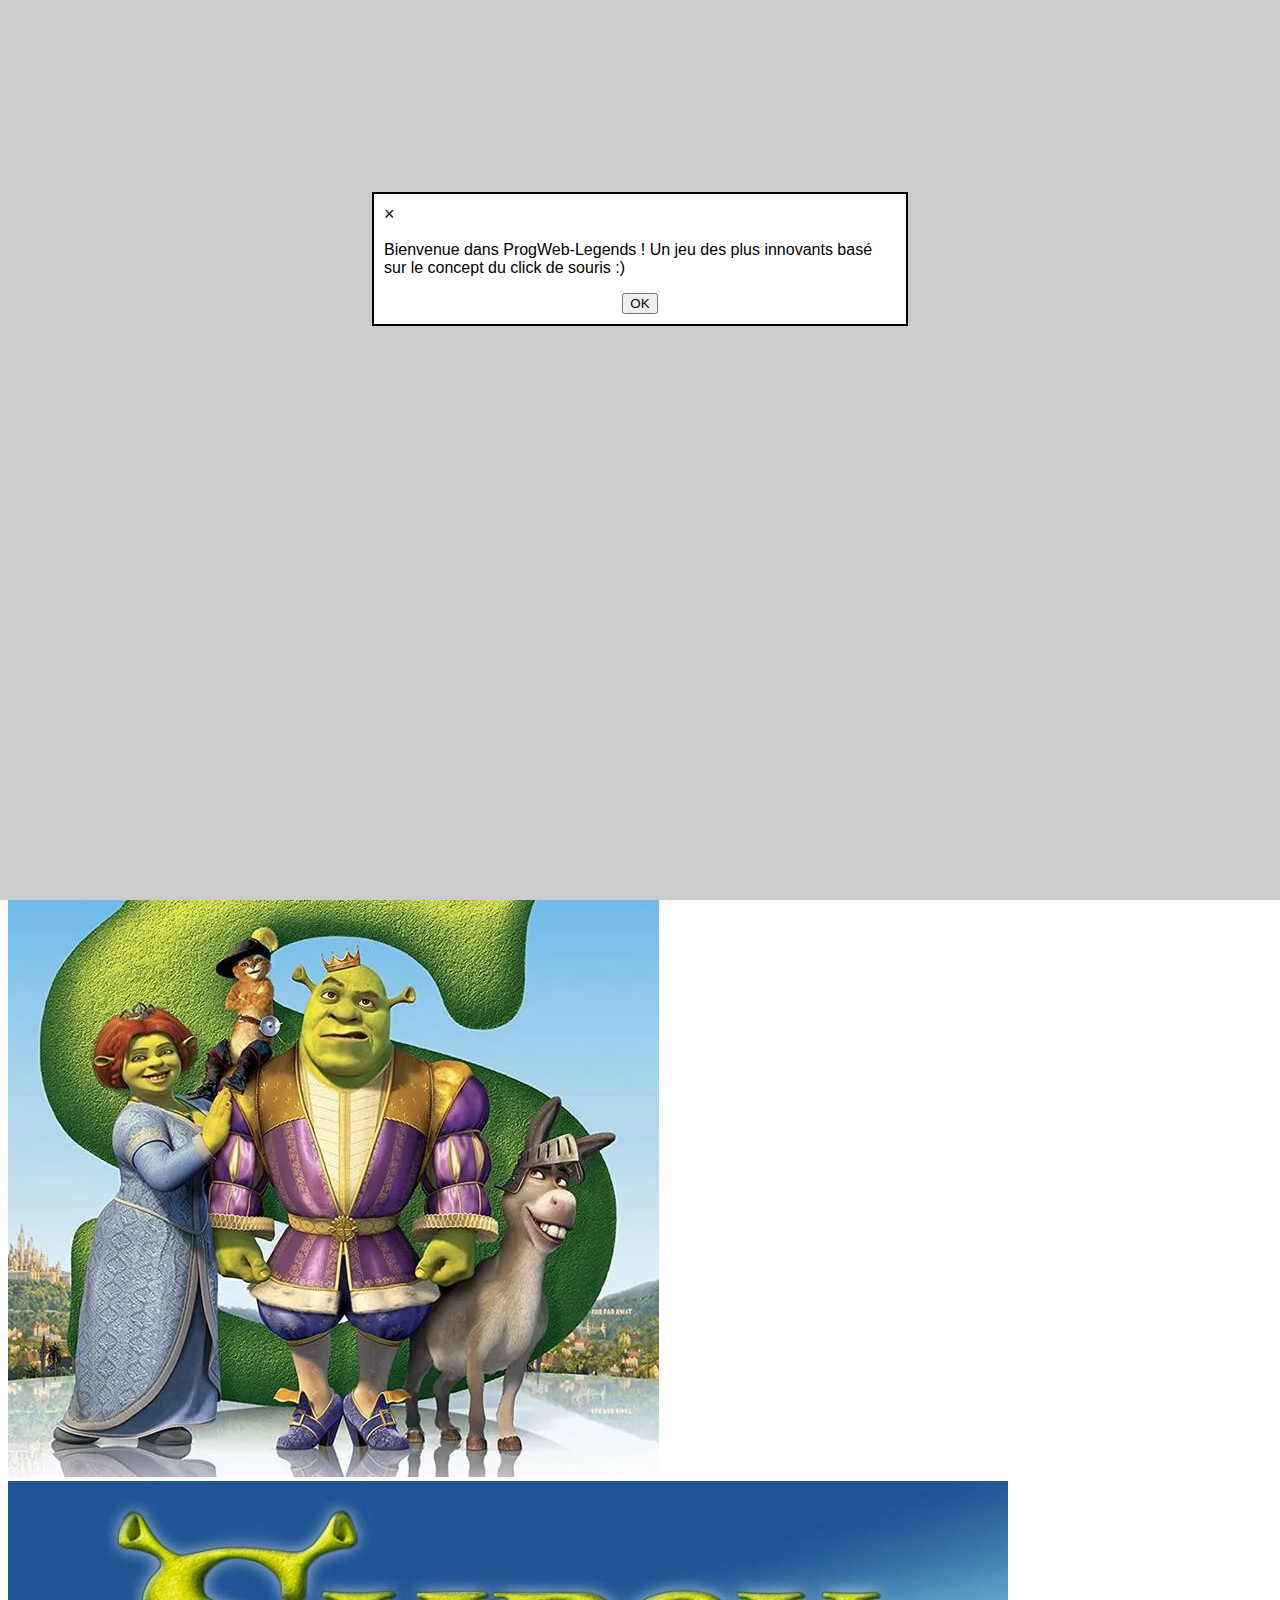
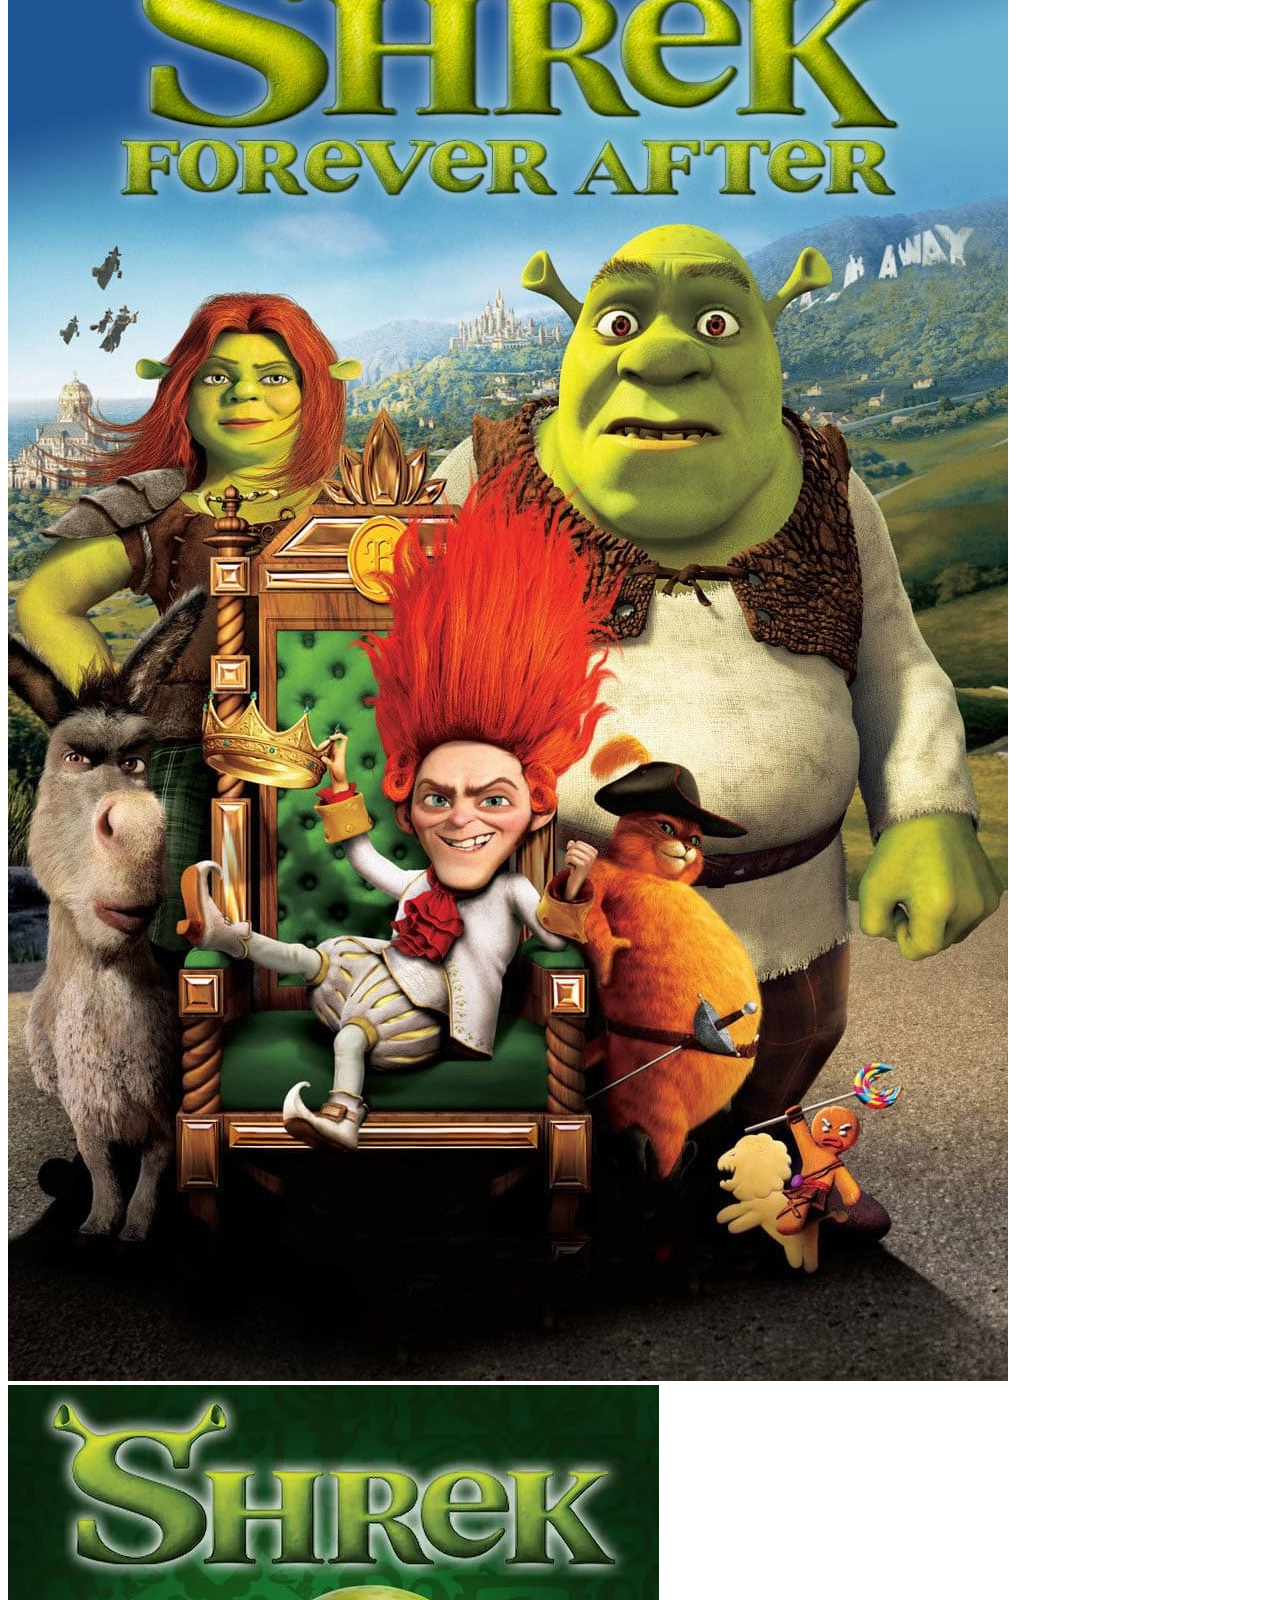
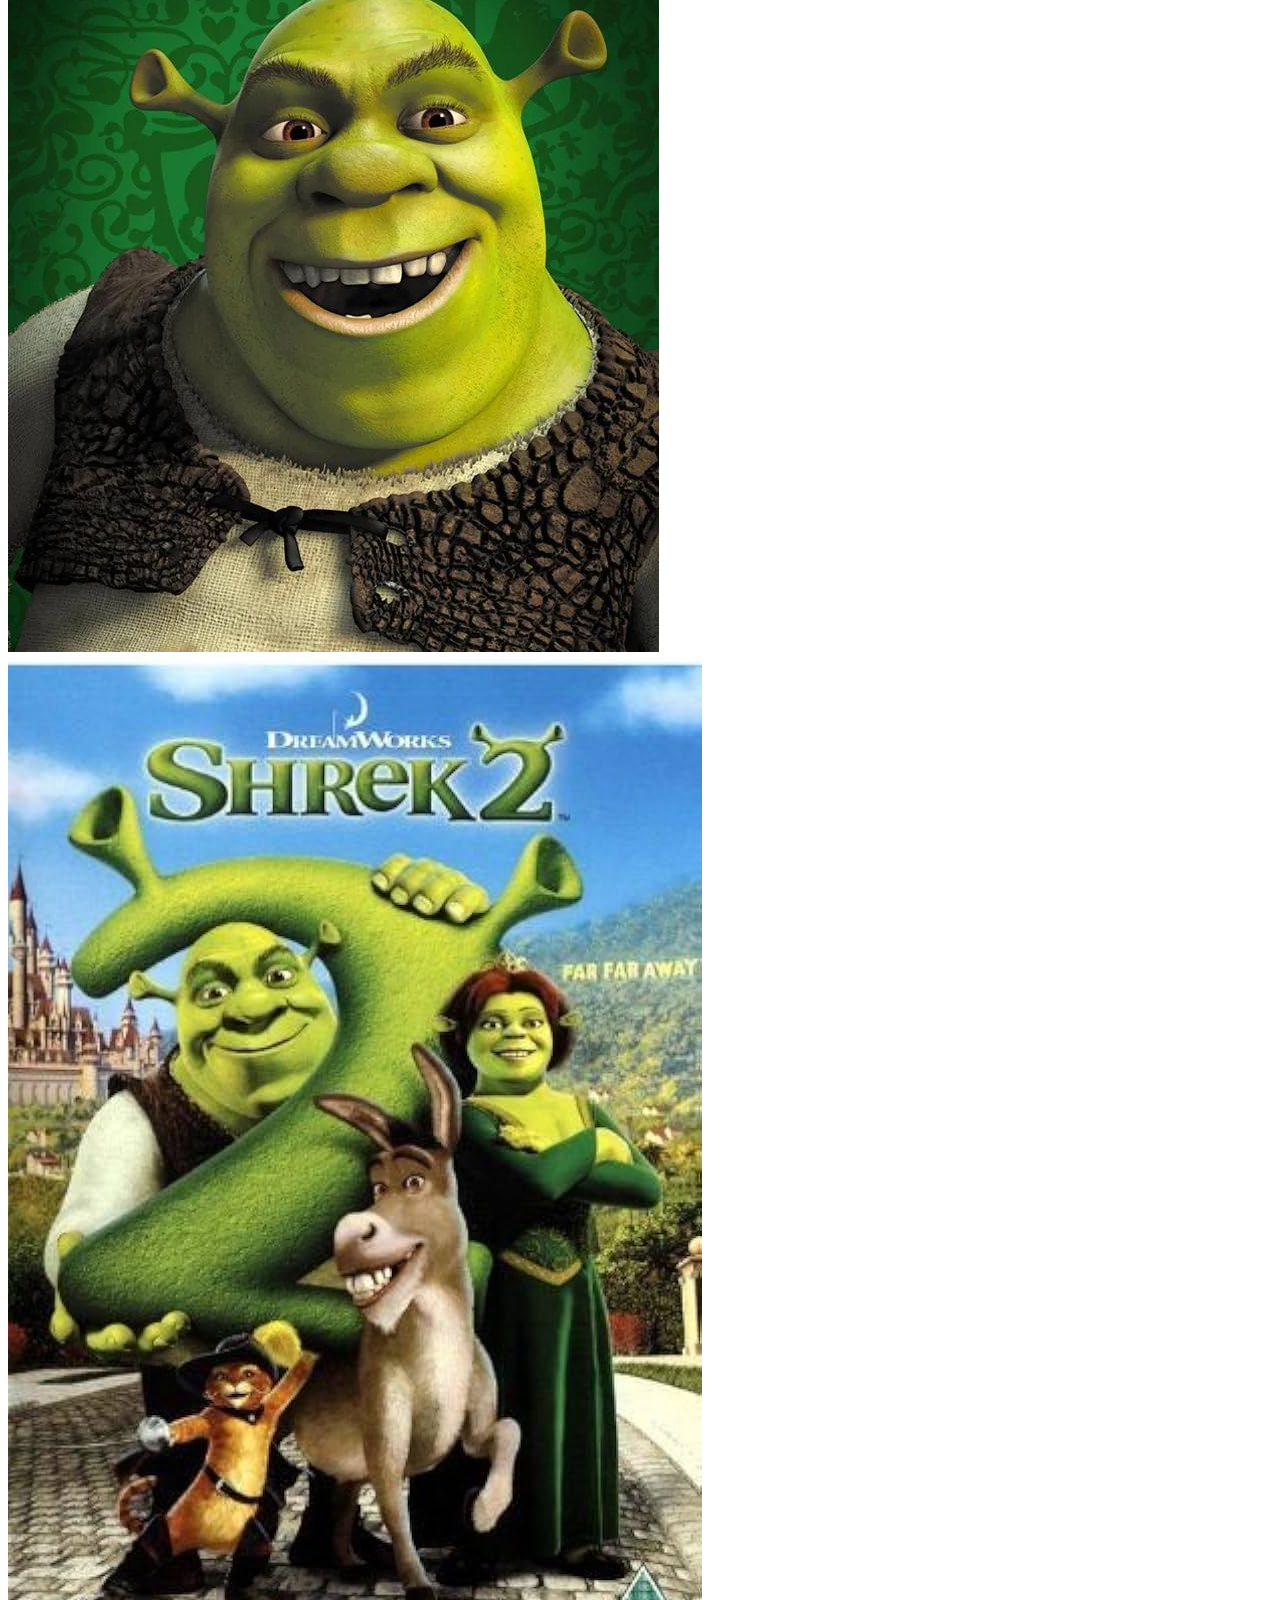
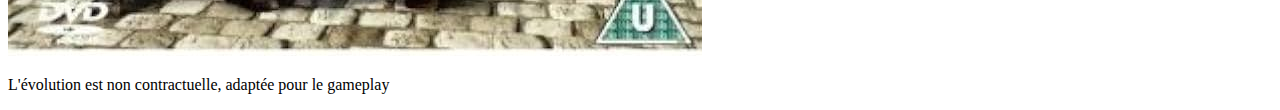
<file: projet-clicodrome2.0/index.html>
<!DOCTYPE html>
<html lang="en">
<head>
    <meta charset="UTF-8">
    <meta name="viewport" content="width=device-width, initial-scale=1.0">
    <title>ProgWeb-Legends</title>
    <link rel="stylesheet" href="" id="link-css">
    <link rel="stylesheet" href="./css/index.css">
    <link rel="stylesheet" href="./css/alerte/a1.css" id="alerte-css">
    <link rel="icon" type="image/x-icon" href="./img/favicon.ico">
</head>
<body>
    <script src="./js/intro.js" defer></script>
    <script src="./js/technologie.js"></script>
    <script src="./js/main.js" defer></script>
    <script src="./js/alerte.js"></script>
    <script src="./js/collegue.js"></script>

    <!-- Contenu principal -->
    <main>
        <!-- Section Confettis -->
        <section id="confetti-section">
            <div id="confetti-container"></div>
        </section>

        <!-- Section Score -->
        <section id="score-section">
            <div id="score_button" class="score-button">
                <div id="div_score" class="div-centrer-contenu"></div>
                <div id="div_button" class="bouton-score div-centrer-contenu">
                    <button id="bouton-prof" onclick="leBoostDuProf()">Le Méga Boost du Prof</button>
                </div>
            </div>
        </section>

        <!-- Section technologies -->
        <section id="technologies-section">
            <h2>Magasin des technologies</h2>
            <table id="table_magasin_technologies" class="table-magasin">
                <thead id="table_magasin_technologies_head">
                    <tr>
                        <th>Nom</th>
                        <th>Revenu/click</th>
                        <th>Coût</th>
                    </tr>
                </thead>
                <tbody id="table_magasin_technologies_body"></tbody>
            </table>
        </section>

        
        <!-- Section collegues -->
        <section id="collegues-section">
            <h2>Magasin des collègues</h2>
            <table id="table_magasin_collegues">
                <thead>
                    <tr>
                        <th>Nom</th>
                        <th>Revenu passif</th>
                        <th>Coût</th>
                        <th>Lien</th>
                    </tr>
                </thead>
                <tbody id="table_magasin_collegues_body"></tbody>
            </table>
        </section>

        <!-- Section Image animée -->
        <section id="image-collegue-section" class="div-centrer-contenu">
            <img id="image_collegue_animee" alt="Image d'un collègue animé" hidden>
        </section>

        <!-- Section Vidéo -->
        <section id="video-section" class="div-centrer-contenu">
            <video controls id="never" hidden></video>
            <button id="close_rick" type="button" hidden>X</button>
        </section>

        <!-- Section Alertes -->
        <section id="alerte-section">
            <div id="alerte_jolie" class="modal div-centrer-contenu">
                <div class="modal-content">
                    <span class="close-btn" onclick="fermerAlerte()">&times;</span>
                    <p id="message_alerte_jolie"></p>
                    <div class="div-centrer-contenu">
                        <input type="text" id="input_alerte_jolie">
                        <button class="bouton-ok" onclick="fermerAlerte()">OK</button>
                    </div>
                </div>
            </div>
        </section>

        <!-- Section Publicités -->
        <section id="ad-section">

            <!--Pubs années 2000-->

            <section id="ad-vieux" class="ad-vieux">
                <img src="./img/miaou1.jpeg" alt="Chat" class="adt2">
                <img src="./img/GIF-CHATON.gif" alt="Chat" class="adt3">
            </section>

            <!-- Pubs modernes Gauche -->
            <div class="ad-moderne-left">
                <section id="ad-section-left" class="ad-moderne">
                    <div class="ad-container">
                        <img src="./img/shrek3.webp" alt="Pub Shrek 3">
                    </div>
                    <div class="ad-container">
                        <img src="./img/shrek4.jpg" alt="Pub Shrek 4">
                    </div>
                </section>
            </div>


             <!-- Pubs modernes Droite -->
            <div class="ad-moderne-right">
                <section id="ad-section-right" class="ad-moderne">
                    <div class="ad-container">
                        <img src="./img/shrek.webp" alt="Pub Shrek 1">
                    </div>
                    <div class="ad-container">
                        <img src="./img/shrek2.jpg" alt="Pub Shrek 2">
                    </div>
                </section>
            </div>
        </section>

        <!-- Section Cadeau -->
        <section id="cadeau-section">
            <div id="div_cadeau">
                <img id="img_cadeau" src="img/cadeau.png" alt="Image de cadeau">
            </div>
            
        </section>
    </main>

    <!-- Pied de page -->
    <footer>
        <p>L'évolution est non contractuelle, adaptée pour le gameplay</p>
    </footer>
</body>
</html>
</file>
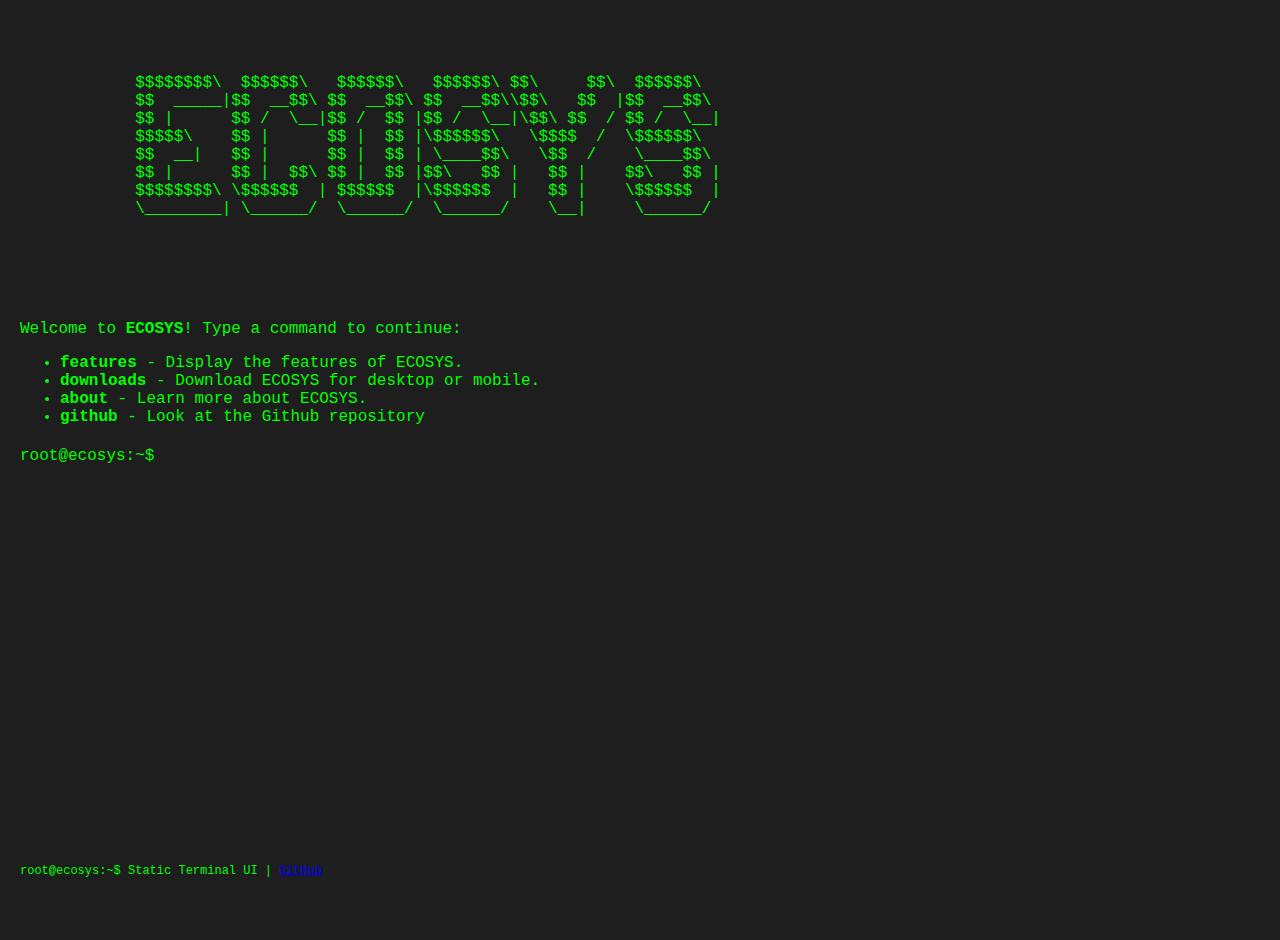
<file: ecosys.html>
<!DOCTYPE html>
<html lang="en">
<head>
    <meta charset="UTF-8">
    <meta name="viewport" content="width=device-width, initial-scale=1.0">
    <meta name="description" content="Ecosys - Cloudless synchronisation engine">
    <title>Ecosys</title>
    <style>
        body {
            background-color: #1E1E1E;
            color: #00FF00;
            font-family: 'Courier New', Courier, monospace;
            margin: 0;
            padding: 0;
        }
        .terminal {
            width: 100%;
            height: 100vh;
            padding: 20px;  
            display: flex;
            flex-direction: column;
            justify-content: flex-start;
            align-items: flex-start;
            
        }
        .line {
            display: flex;
        }
        .prompt {
            color: #00FF00;
            margin-top: 5px;
        }
        .input-area {
            border: none;
            background: transparent;
            color: #00FF00;
            outline: none;
            width: 100%;
            font-size: large;
        }
        .links a {
            color: #00FF00;
            text-decoration: none;
        }
        .links a:hover {
            text-decoration: underline;
        }
        footer {
            position: absolute;
            bottom: 10px;
            left: 20px;
            font-size: 12px;
        }
        .ascii-art {
            white-space: pre;
            color: #00FF00;
            margin-bottom: 20px;
        }

        .menu {
            color: #00FF00;
            margin-top: 10px;
        }

        .link {
            color: #00FF00;
        }

    </style>
</head>
<body>
    <div class="terminal">
        <div class="ascii-art">


            $$$$$$$$\  $$$$$$\   $$$$$$\   $$$$$$\ $$\     $$\  $$$$$$\  
            $$  _____|$$  __$$\ $$  __$$\ $$  __$$\\$$\   $$  |$$  __$$\ 
            $$ |      $$ /  \__|$$ /  $$ |$$ /  \__|\$$\ $$  / $$ /  \__|
            $$$$$\    $$ |      $$ |  $$ |\$$$$$$\   \$$$$  /  \$$$$$$\  
            $$  __|   $$ |      $$ |  $$ | \____$$\   \$$  /    \____$$\ 
            $$ |      $$ |  $$\ $$ |  $$ |$$\   $$ |   $$ |    $$\   $$ |
            $$$$$$$$\ \$$$$$$  | $$$$$$  |\$$$$$$  |   $$ |    \$$$$$$  |
            \________| \______/  \______/  \______/    \__|     \______/ 
                                                                         
                                                                         
                                                                                       
        </div>
        <div class="menu">
            Welcome to <b>ECOSYS</b>! Type a command to continue:
            <ul>
                <li><b onclick="displayCommand('features')">features</b> - Display the features of ECOSYS.</li>
                <li><b onclick="displayCommand('downloads')">downloads</b> - Download ECOSYS for desktop or mobile.</li>
                <li><b onclick="displayCommand('about')">about</b> - Learn more about ECOSYS.</li>
                <li><b onclick="displayCommand('github')">github</b> - Look at the Github repository</li>
            </ul>
        </div>
        <div id="output"></div>
        <div class="line">
            <span class="prompt">root@ecosys:~$</span>
            <input id="input" class="input-area" autofocus />
        </div>
    </div>
    <footer>
        <p>root@ecosys:~$ Static Terminal UI | <a href="https://github.com/thaaoblues/ecosys" target="_blank">GitHub</a></p>
    </footer>

    <script>
        const output = document.getElementById('output');
        const input = document.getElementById('input');

        const textCommands = {
            'features': `
<b>ecosys</b> Features:<br>
1. Automatic synchronization between multiple devices.<br>
2. Multi-purpose tool for file management and resource sharing.<br>
3. Supports real-time synchronization across diverse environments.<br>
4. Configurable for different use cases with minimal setup.<br>
            `,
            'downloads': `
Download <b>ecosys</b> from:<br>
- <a href="https://github.com/ThaaoBlues/qsync/releases/latest/download/ecosys_windows_x64.exe" target="_blank" class="link">Windows Desktop Version</a><br>
- <a href="https://github.com/ThaaoBlues/qsync/releases/latest/download/ecosys_linux_x64" target="_blank" class="link">Linux Desktop Version</a><br>
- <a href="https://github.com/ThaaoBlues/ecosys_mobile/raw/master/app/release/app-release.apk" target="_blank" class="link">Android Version</a><br>
            `,
            'about': `
<p><b>ecosys</b> is an open-source tool for managing synchronization across devices,<br> designed for efficiency and flexibility. <br>It simplifies cross-device file handling.            
I made this engine/app because I needed something to synchronize the pictures,notes, music etc... from my main phone to my computer and other phone without using a third party infrastructure. So I came up with this ecosystem engine that let you do all that and let people build their apps on top of it so developers could also take advantage of it : no infrastructure cost, you just use the client storage and network and everything stays in its hands. The devices are synchronized when they are connected to the same network. Classic use case : Your are coming home and your pictures of the day are automatically synchronized to your computer. Then you edit them on your computer and when you leave your desk to show the pictures to your mama, everything is on your phone too !<p>

`
        };

        function displayCommand(command){
            if (textCommands[command]) {
                output.innerHTML += `<div><span class="prompt">root@ecosys:~$ </span>${command}</div>`;
                output.innerHTML += `<div>${textCommands[command]}</div>`;
            } else {

                switch(command){
                    case "clear":
                        document.getElementById("output").innerHTML = "";
                        break;
                    case "github":
                        window.open("https://github.com/thaaoblues/ecosys");
                        break;

                    default:
                        output.innerHTML += `<div><span class="prompt">root@ecosys:~$ </span>${command}</div>`;
                        output.innerHTML += `<div>Command not found: ${command}</div>`;
                }

            }
        }

        input.addEventListener('keydown', function(event) {
            if (event.key === 'Enter') {
                const command = input.value.trim();
                displayCommand(command);
                input.value = '';
                window.scrollTo(0, document.body.scrollHeight);
            }
        });
    </script>
</body>
</html>
</file>
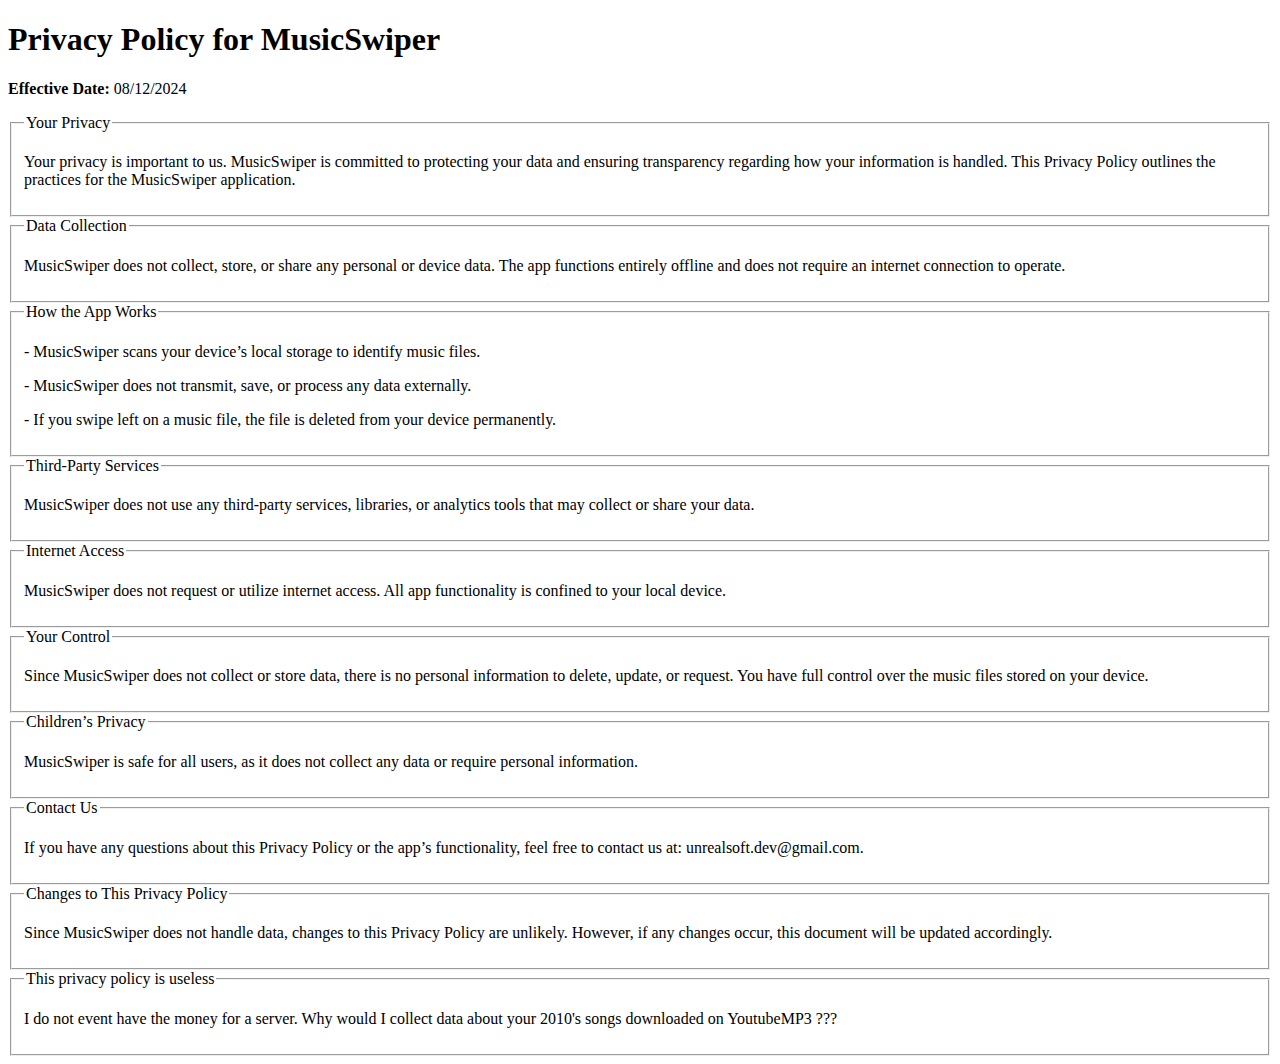
<file: privacy.html>
<!DOCTYPE html>
<html lang="en">
<head>
    <meta charset="UTF-8">
    <meta name="viewport" content="width=device-width, initial-scale=1.0">
    <title>Privacy Policy for MusicSwiper</title>
</head>
<body>
    <h1>Privacy Policy for MusicSwiper</h1>
    <p><strong>Effective Date:</strong> 08/12/2024</p>

    <fieldset>
        <legend>Your Privacy</legend>
        <p>Your privacy is important to us. MusicSwiper is committed to protecting your data and ensuring transparency regarding how your information is handled. This Privacy Policy outlines the practices for the MusicSwiper application.</p>
    </fieldset>

    <fieldset>
        <legend>Data Collection</legend>
        <p>MusicSwiper does not collect, store, or share any personal or device data. The app functions entirely offline and does not require an internet connection to operate.</p>
    </fieldset>

    <fieldset>
        <legend>How the App Works</legend>
        <p>- MusicSwiper scans your device’s local storage to identify music files.</p>
        <p>- MusicSwiper does not transmit, save, or process any data externally.</p>
        <p>- If you swipe left on a music file, the file is deleted from your device permanently.</p>
    </fieldset>

    <fieldset>
        <legend>Third-Party Services</legend>
        <p>MusicSwiper does not use any third-party services, libraries, or analytics tools that may collect or share your data.</p>
    </fieldset>

    <fieldset>
        <legend>Internet Access</legend>
        <p>MusicSwiper does not request or utilize internet access. All app functionality is confined to your local device.</p>
    </fieldset>

    <fieldset>
        <legend>Your Control</legend>
        <p>Since MusicSwiper does not collect or store data, there is no personal information to delete, update, or request. You have full control over the music files stored on your device.</p>
    </fieldset>

    <fieldset>
        <legend>Children’s Privacy</legend>
        <p>MusicSwiper is safe for all users, as it does not collect any data or require personal information.</p>
    </fieldset>

    <fieldset>
        <legend>Contact Us</legend>
        <p>If you have any questions about this Privacy Policy or the app’s functionality, feel free to contact us at: unrealsoft.dev@gmail.com.</p>
    </fieldset>

    <fieldset>
        <legend>Changes to This Privacy Policy</legend>
        <p>Since MusicSwiper does not handle data, changes to this Privacy Policy are unlikely. However, if any changes occur, this document will be updated accordingly.</p>
    </fieldset>

    <fieldset>
        <legend>This privacy policy is useless</legend>
        <p>I do not event have the money for a server. Why would I collect data about your 2010's songs downloaded on YoutubeMP3 ???</p>
    </fieldset>
</body>
</html>
</file>
<file: projet-clicodrome2.0/css/index.css>
@keyframes faireTournerImage {
    0% {
        transform: rotate(0deg);
        opacity: 1;
    }
    100% {
        transform: rotate(360deg);
        opacity: 1;
    }
}

#image-collegue-section{
    position: fixed;
    width: 100vw;
    top:15vh;
    z-index: 1;
}

#image_collegue_animee {
    animation: faireTournerImage 2s linear forwards infinite;
    margin-left: auto;
    margin-right: auto;
    max-width: 75vw;
}

.div-centrer-contenu{
    width: 100%;
    justify-content: center;
    text-align: center;
}


@keyframes pluieConfetti {
    0% {
        transform: translateY(-100px) rotate(0deg);
        opacity: 1;
    }
    100% {
        transform: translateY(100vh) rotate(720deg);
        opacity: 0;
    }
}

.confetti {
    position: absolute;
    width: 10px;
    height: 20px;
    animation: pluieConfetti 5s linear infinite;
    opacity: 0;
}

.confetti-container {
    position: fixed;
    top: 0;
    left: 0;
    width: 100%;
    height: 100%;
    overflow: hidden;
    pointer-events: none; /* pour ne pas interagir avec les confettis */
}

#div_cadeau{
    display: none;
    position: fixed;
    z-index: 1;
}

#img_cadeau{
    width: 5vw;
}

#table_magasin_collegues{
    margin-top: 10px;
}

#never{
    z-index:1;
    position: absolute; 
    left:0%; 
    top: 0%;
    max-width: 100vw;
}

#close_rick{
    z-index: 2;
    position: absolute; 
    left:0%; 
    top: 0%;
}
</file>
<file: projet-clicodrome2.0/css/alerte/a1.css>
.modal {
    display: none;
    position: fixed;
    z-index: 1;
    left: 0;
    top: 0;
    width: 100%;
    height: 100%;
    background-color: #ccc; /* Gris uni */
}

.modal-content {
    color: black;
    background-color: white;
    margin: 15% auto;
    padding: 10px;
    border: 2px solid black; /* Bordures noires bien visibles */
    width: 40vw;
    text-align: left; /* Alignement à gauche */
    font-family: Arial, sans-serif; /* Typo basique */
}

.close-btn {
    color: black;
    font-size: 18px;
}

.modal.button {
    padding: 5px 10px;
    background-color: #008CBA; /* Bleu très simple */
    color: white;
}
</file>
